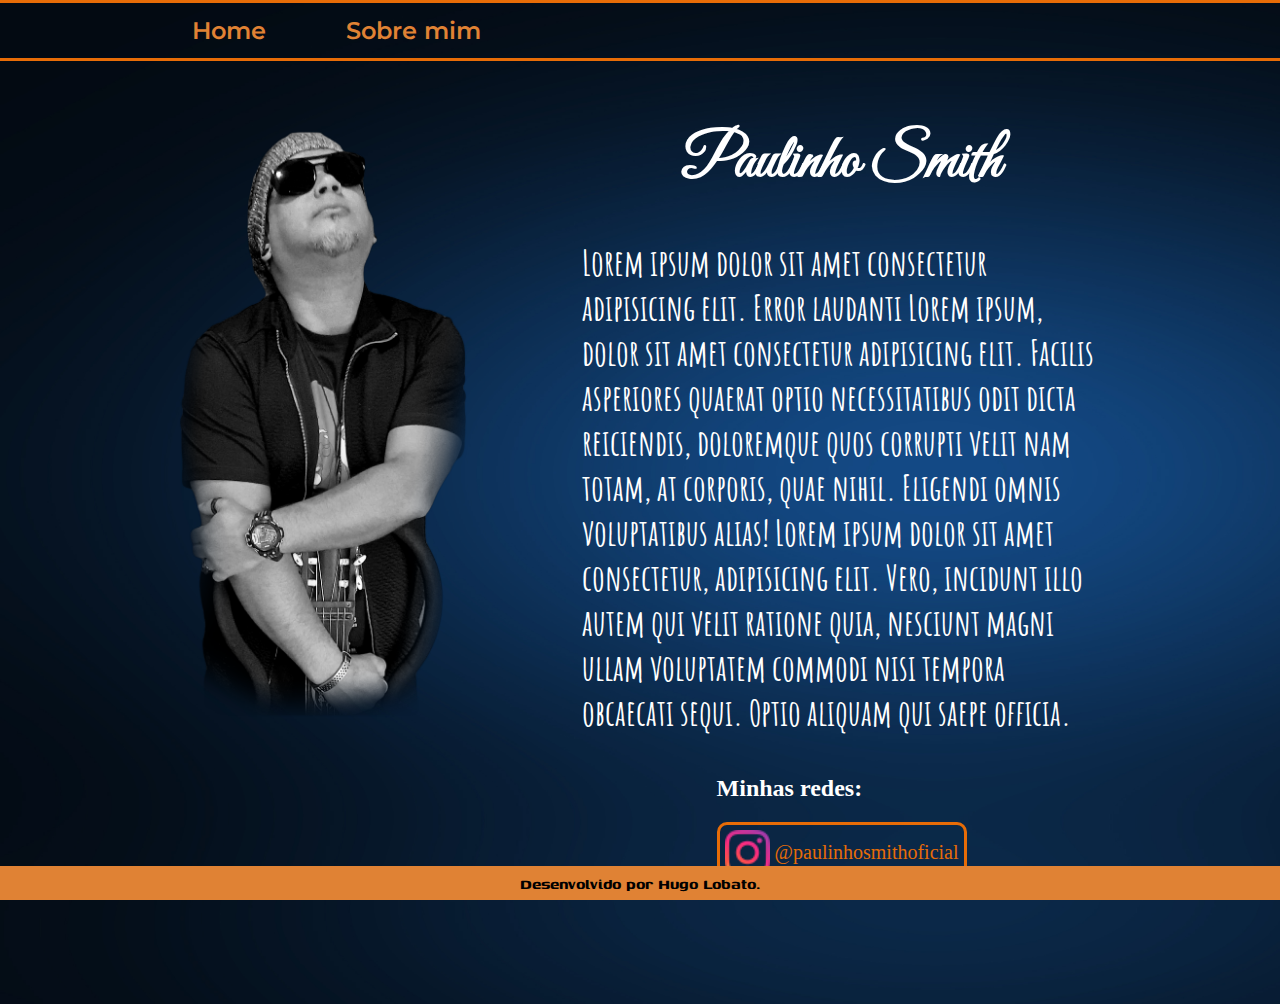
<file: index.html>
<!DOCTYPE html>
<html lang="pt-br">
<head>
    <meta charset="UTF-8">
    <meta http-equiv="X-UA-Compatible" content="IE=edge">
    <meta name="viewport" content="width=device-width, initial-scale=1.0">
    <title>Paulinho Músico</title>
    <link rel="stylesheet" href="./styles/style.css">
</head>
<body>
    <header class="cabecalho">
        <nav class="cabecalho__menu">
            <a class="cabecalho__menu__link" href="./index.html">Home</a>
            <a class="cabecalho__menu__link" href="./about.html">Sobre mim</a>
        </nav>
    </header>
    <main>
        <img class="foto_do_paulinho" src="./assets/images/paulinho_smith.png" alt="paulinho_smith">
        <section class="descricao">    
            <h1 class="descricao__titulo"><strong> Paulinho Smith</strong></h1>
            <p class="descricao__apresentacao">Lorem ipsum dolor sit amet consectetur adipisicing elit. Error laudanti Lorem ipsum, dolor sit amet consectetur adipisicing elit. Facilis asperiores quaerat optio necessitatibus odit dicta reiciendis, doloremque quos corrupti velit nam totam, at corporis, quae nihil. Eligendi omnis voluptatibus alias! Lorem ipsum dolor sit amet consectetur, adipisicing elit. Vero, incidunt illo autem qui velit ratione quia, nesciunt magni ullam voluptatem commodi nisi tempora obcaecati sequi. Optio aliquam qui saepe officia.</p>
            <div class="descricao__links">
                <h2 class="descricao__links__titulo">Minhas redes:</h2>
                <a class="descricao__links__link" href="https://www.instagram.com/paulinhosmithoficial/">
                    <img id="icon-instagram" src="./assets/icons/instagram.png">@paulinhosmithoficial
                </a>
            </div>
        </section>
    </main>
    <footer class="rodape">
        <p><strong>Desenvolvido por Hugo Lobato.</strong></p>
    </footer>
</body>
</html>
</file>
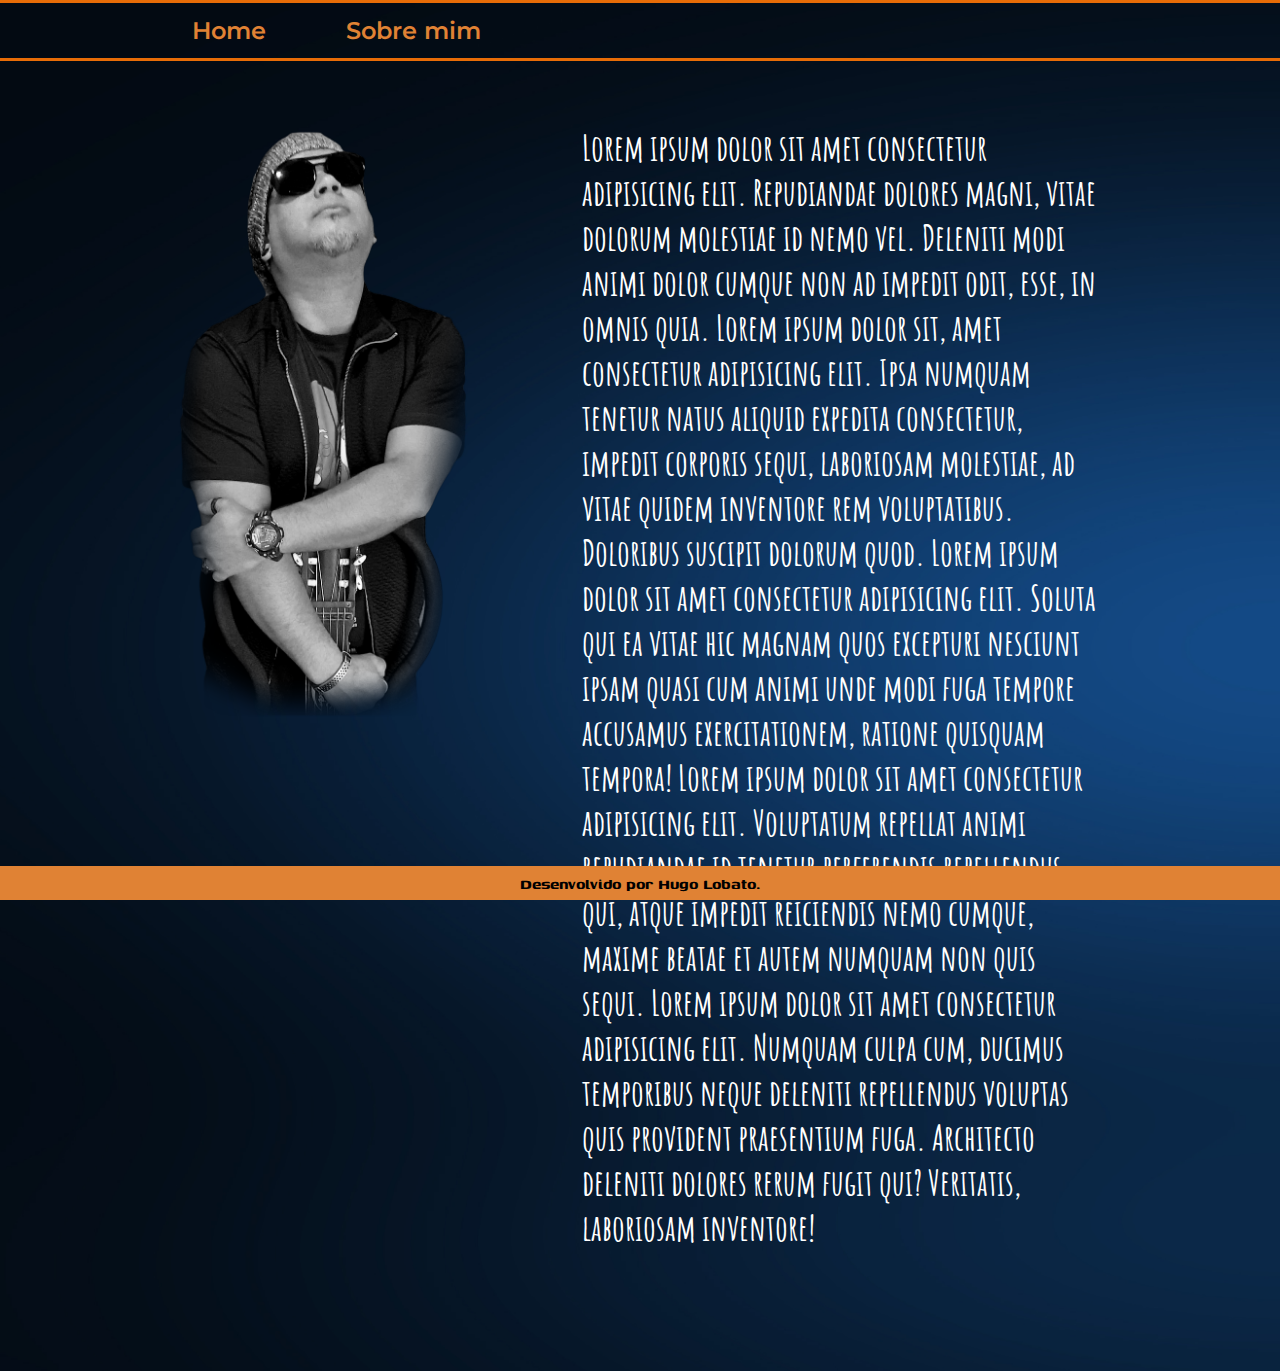
<file: about.html>
<!DOCTYPE html>
<html lang="en">
<head>
    <meta charset="UTF-8">
    <meta http-equiv="X-UA-Compatible" content="IE=edge">
    <meta name="viewport" content="width=device-width, initial-scale=1.0">
    <title>Sobre mim</title>
    <link rel="stylesheet" href="./styles/style.css">
</head>
<body>
    <header class="cabecalho">
        <nav class="cabecalho__menu">
            <a class="cabecalho__menu__link" href="./index.html">Home</a>
            <a class="cabecalho__menu__link" href="./about.html">Sobre mim</a>
        </nav>
    </header>
    <main>
        <img class="foto_do_paulinho" src="./assets/images/paulinho_smith.png" alt="paulinho_smith">
        <section class="descricao">    
            <p class="descricao__apresentacao">Lorem ipsum dolor sit amet consectetur adipisicing elit. Repudiandae dolores magni, vitae dolorum molestiae id nemo vel. Deleniti modi animi dolor cumque non ad impedit odit, esse, in omnis quia. Lorem ipsum dolor sit, amet consectetur adipisicing elit. Ipsa numquam tenetur natus aliquid expedita consectetur, impedit corporis sequi, laboriosam molestiae, ad vitae quidem inventore rem voluptatibus. Doloribus suscipit dolorum quod. Lorem ipsum dolor sit amet consectetur adipisicing elit. Soluta qui ea vitae hic magnam quos excepturi nesciunt ipsam quasi cum animi unde modi fuga tempore accusamus exercitationem, ratione quisquam tempora! Lorem ipsum dolor sit amet consectetur adipisicing elit. Voluptatum repellat animi repudiandae id tenetur perferendis repellendus qui, atque impedit reiciendis nemo cumque, maxime beatae et autem numquam non quis sequi. Lorem ipsum dolor sit amet consectetur adipisicing elit. Numquam culpa cum, ducimus temporibus neque deleniti repellendus voluptas quis provident praesentium fuga. Architecto deleniti dolores rerum fugit qui? Veritatis, laboriosam inventore!</p>
        </section>
    </main>
    <footer class="rodape">
        <p><strong>Desenvolvido por Hugo Lobato.</strong></p>
    </footer>
</body>
</html>
</file>
<file: styles/style.css>
@import url('https://fonts.googleapis.com/css2?family=Amatic+SC&family=Genos:ital,wght@1,600&family=Great+Vibes&family=Montserrat&display=swap');

* {
    margin: 0;
    padding: 0;
    box-sizing: border-box;
}

body {
    background-color: #000000;
    background-image: url(./images/background.jpg);
    background-size: cover;
    background-repeat: no-repeat;
    width: 100%;
}

.cabecalho {
    display: flex;
    align-items: center;
    padding: 1% 1% 1% 15%;
    width: 100%;
    border-top: #e76c07 solid 3px;
    border-bottom: #e76c07 solid 3px;
}

.cabecalho__menu {
    display: flex;
    gap: 80px;
}

.cabecalho__menu__link {
    font-family: 'Montserrat', sans-serif;
    color: #e08234;
    font-size: 1.5rem;
    font-weight: 600;
    text-decoration: none;
}

main {
    display: flex;
    justify-content: space-evenly;
    align-items: center;
    padding: 5%;
    gap: 5%;
}

.foto_do_paulinho {
    width: 30%;
    padding-left: 5%;
    align-self: self-start;
}

.descricao {
    display: flex;
    justify-content: center;
    flex-direction: column;
    width: 50%;
    gap: 40px;
    padding-bottom: 5%;
    padding-right: 5%;
    align-items: center;
}

.descricao__titulo {
    color: #ffffff;
    font-family: 'Great Vibes', cursive;
    font-size: 3.75rem;
    text-align: center;
}

.descricao__apresentacao {
    color: #ffffff;
    font-size: 2.2rem;
    font-weight: 550;
    text-align: left;
    font-family: 'Amatic SC', cursive;
}

.descricao__links {
    display: flex;
    flex-direction: column;
    color: #ffffff;
}

#icon-instagram {
    width: 5vh;
}

.descricao__links__titulo {
    width: fit-content;
    padding-bottom: 20px
}

.descricao__links__link {
    width: fit-content;
    display: flex;
    align-items: center;
    gap: 5px;
    text-decoration: none;
    color: #e76c07;
    font-size: 1.25rem;
    border: #e76c07 solid 3px;
    border-radius: 10px;
    padding: 5px;
}

.descricao__links__link:hover {
    border: #e08234 solid 4px;
}

.rodape {
    color: #000000;
    background-color: #e08234;
    display: flex;
    align-items: center;
    justify-content: center;
    font-size: 1.12rem;
    font-family: 'Genos', sans-serif;
    position: fixed;
    bottom: 0;
    width: 100%;
    padding: 0.5%;
}

@media (max-width: 1200px) {
    main {
        flex-direction: column;
    }

    .foto_do_paulinho {
        width: 60%;
        align-self: auto;
        padding-left: 0%;
        padding-bottom: 5%;
    }

    .descricao {
        width: 80%;
        padding-right: 0%;
    }

    .descricao__titulo {
        font-size: 2.5rem;
    }

    .descricao__apresentacao {
        text-align: left;
        font-size: 1.7rem;
    }

    .cabecalho {
        align-items: center;
        justify-content: center;
        padding: 1%;
    }
}
</file>
